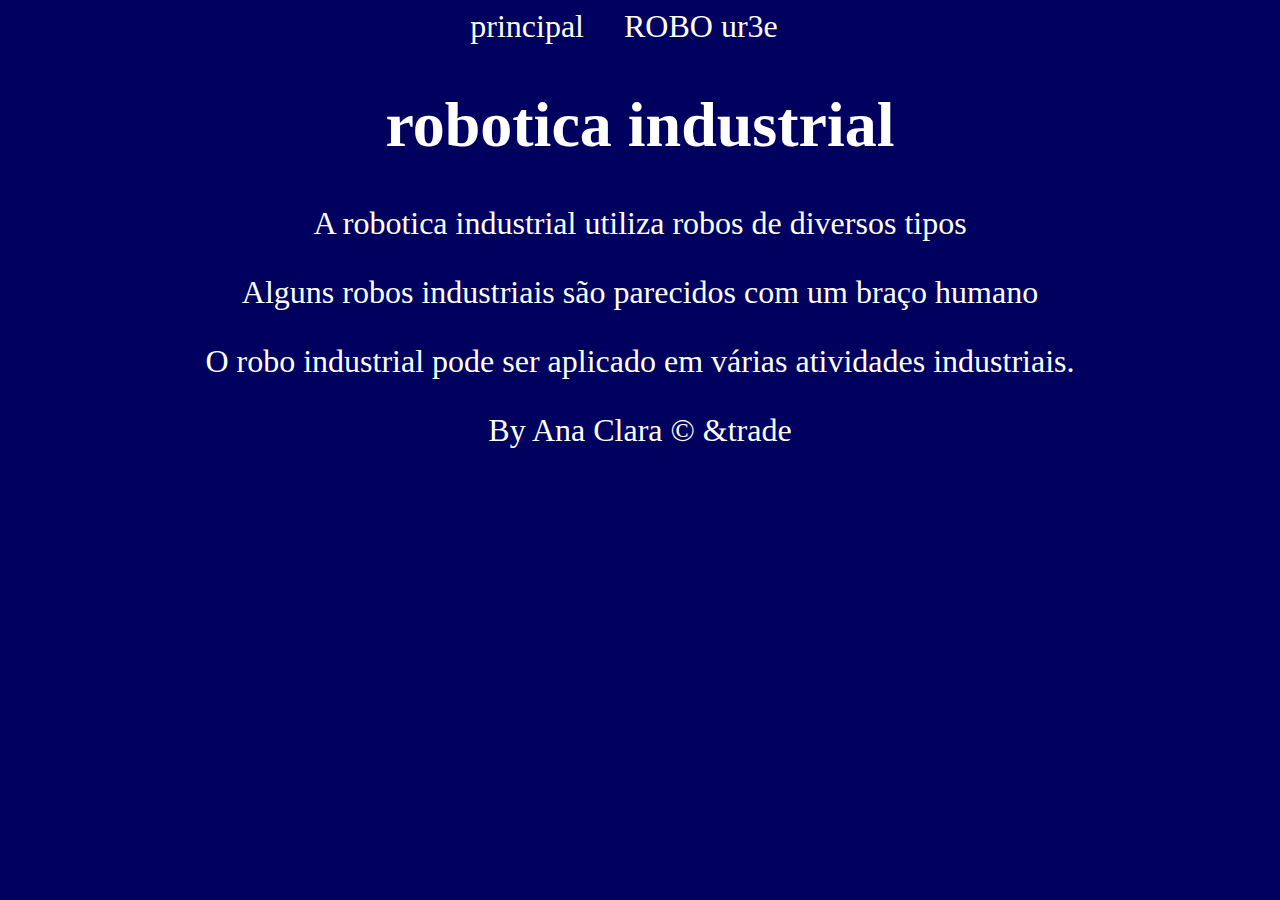
<file: index.html>
<!DOCTYPE html>
<html lang="pt-BR">
<head>
    <meta charset="UTF-8">
    <meta name="viewport" content="width=device-width, initial-scale=1.0">
    <link rel="stylesheet" href="./style.css">
    <title>robo</title>
</head>
<body>
    <header>
        <nav>
            <a href="./index.html">principal</a>
            <a href="./robo.html">ROBO ur3e</a>
    </nav>
</header> <main>
    <h1> robotica industrial </h1>
    <p>A robotica industrial utiliza robos de diversos tipos</p>
    <p>Alguns robos industriais são parecidos com um braço humano</p>
    <p>O robo industrial pode ser aplicado em várias atividades industriais.</p>
</main>
<footer>By Ana Clara &copy &trade</footer>

</body>
</html>
</file>
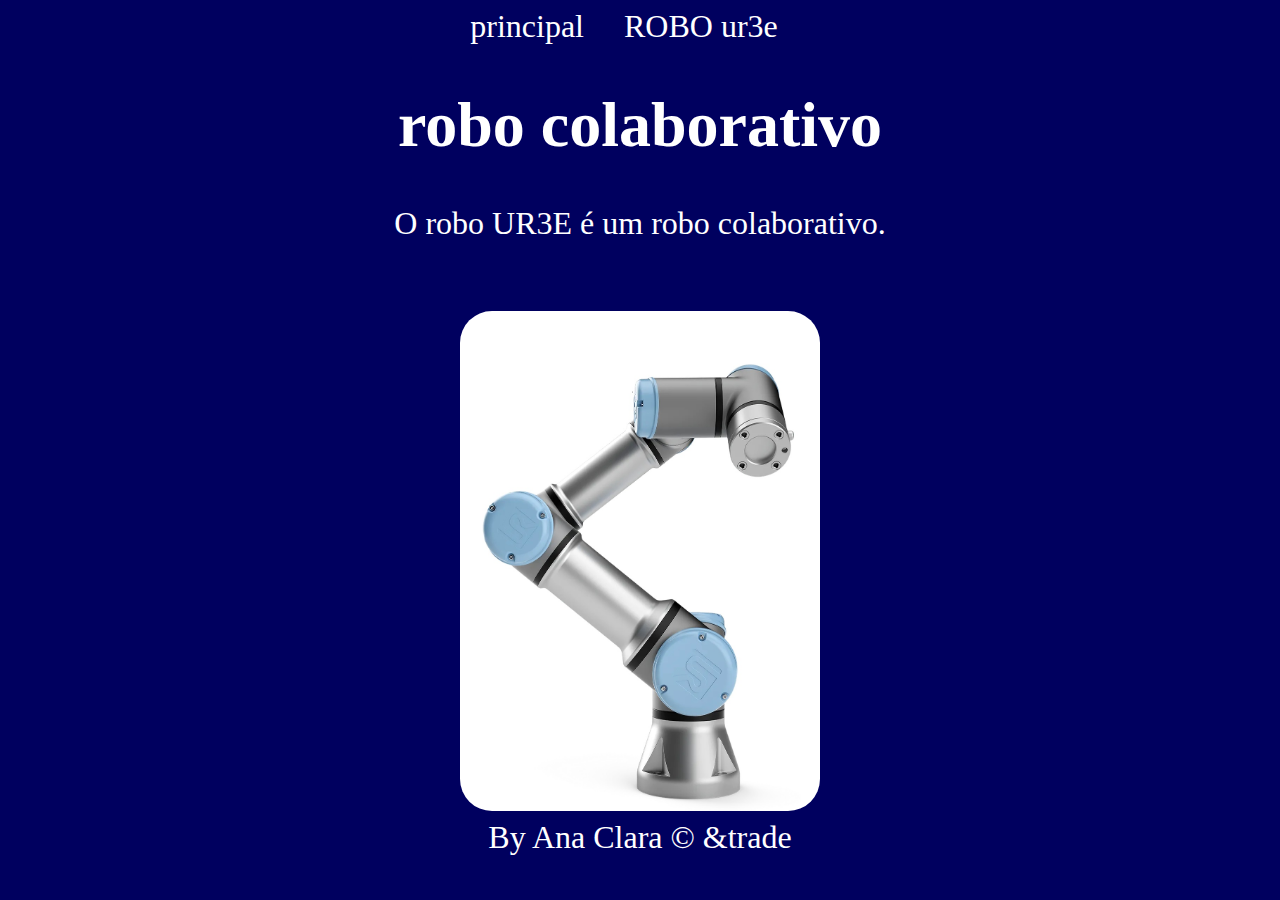
<file: robo.html>
<!DOCTYPE html>
<html lang="pt-BR">
<head>
    <meta charset="UTF-8">
    <meta name="viewport" content="width=device-width, initial-scale=1.0">
    <link rel="stylesheet" href="./style.css">
    <title>robo</title>
</head>
<body>
    <header>
        <nav>
            <a href="./index.html">principal</a>
            <a href="./robo.html">ROBO ur3e</a>
    </nav>
</header> <main>
    <h1> robo colaborativo </h1>
    <p>O robo UR3E é um robo colaborativo.</p>
    <br>
    <img src="./img/robo.jpg" alt="">
</main>
<footer>By Ana Clara &copy &trade </footer>

</body>
</html>
</file>
<file: style.css>
body{
    background-color: rgb(0, 0, 95);
    color: white;
     font-size: 32px;
      text-align: center;
}
nav a{
    margin-right: 32px;
}
a{
    text-decoration: none;
    color: white;
}
a:hover{
    background-color: rgb(145, 145, 231);
    padding: 4px 4px;
    border-radius: 8px;
}
img{
    width: 360px;
    height: 500px;  
    border-radius: 32px;

}
</file>
